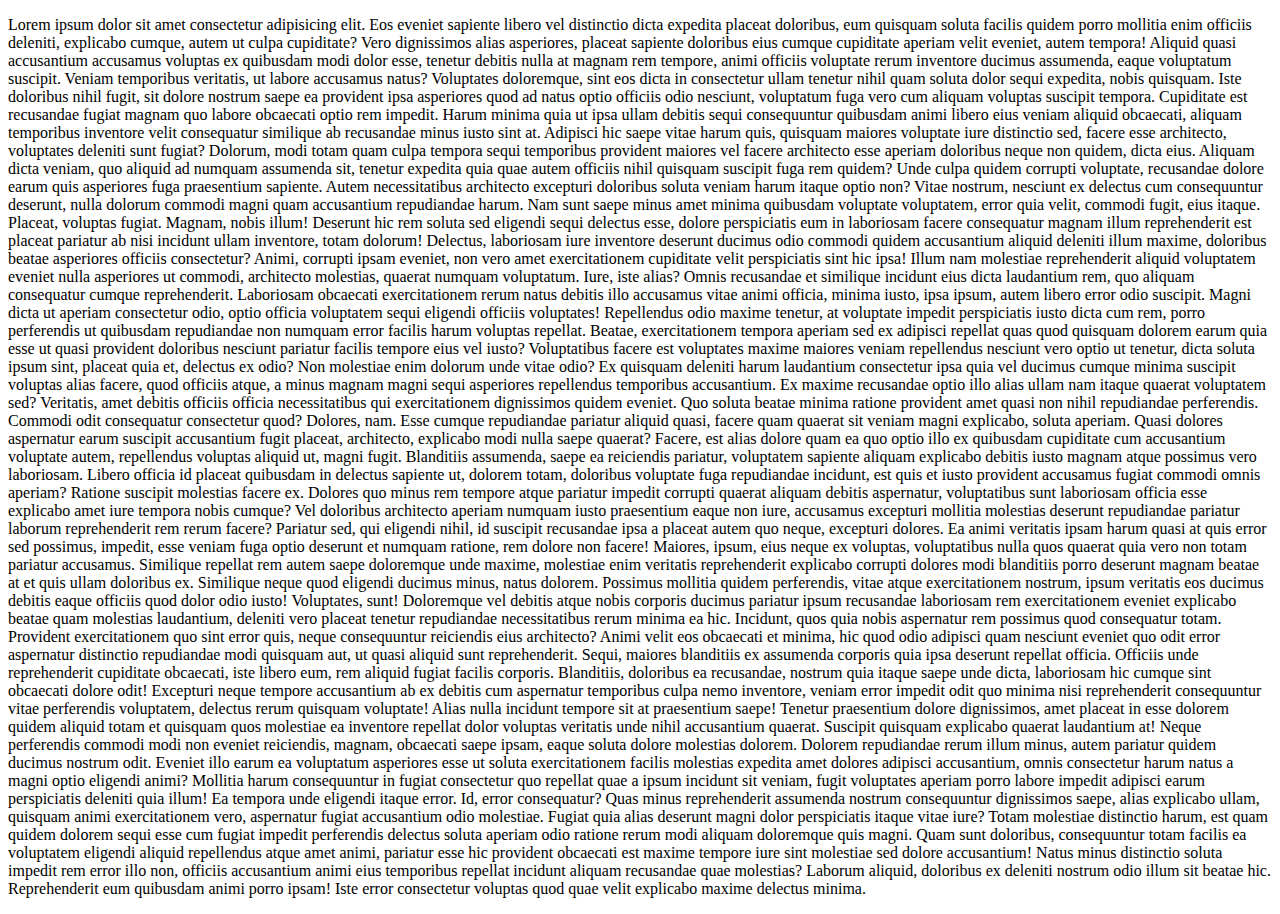
<file: js/index.html>
<!DOCTYPE html>
<html lang="en">

<head>
    <meta charset="UTF-8">
    <meta name="viewport" content="width=device-width, initial-scale=1.0">
    <title>Document</title>
    <!-- <link rel="stylesheet" href="style.css"> -->
</head>

<body>
    <!-- <div style="position: relative;width: 100%;height: 100vh;">
        <img src="https://cdn.wallpapersafari.com/53/88/ugxp6T.jpeg" alt="" style="position: absolute; width: 100%;height: 100%;">
        <form action="" style="position: absolute; right: 30%; top: 45%;">
            <input type="text" placeholder="Add Url">
            <button type="button">Add</button>
        </form>
    </div> -->
    <p class="p">Lorem ipsum dolor sit amet consectetur adipisicing elit. Eos eveniet sapiente libero vel distinctio
        dicta expedita placeat doloribus, eum quisquam soluta facilis quidem porro mollitia enim officiis deleniti,
        explicabo cumque, autem ut culpa cupiditate? Vero dignissimos alias asperiores, placeat sapiente doloribus eius
        cumque cupiditate aperiam velit eveniet, autem tempora! Aliquid quasi accusantium accusamus voluptas ex
        quibusdam modi dolor esse, tenetur debitis nulla at magnam rem tempore, animi officiis voluptate rerum inventore
        ducimus assumenda, eaque voluptatum suscipit. Veniam temporibus veritatis, ut labore accusamus natus? Voluptates
        doloremque, sint eos dicta in consectetur ullam tenetur nihil quam soluta dolor sequi expedita, nobis quisquam.
        Iste doloribus nihil fugit, sit dolore nostrum saepe ea provident ipsa asperiores quod ad natus optio officiis
        odio nesciunt, voluptatum fuga vero cum aliquam voluptas suscipit tempora. Cupiditate est recusandae fugiat
        magnam quo labore obcaecati optio rem impedit. Harum minima quia ut ipsa ullam debitis sequi consequuntur
        quibusdam animi libero eius veniam aliquid obcaecati, aliquam temporibus inventore velit consequatur similique
        ab recusandae minus iusto sint at. Adipisci hic saepe vitae harum quis, quisquam maiores voluptate iure
        distinctio sed, facere esse architecto, voluptates deleniti sunt fugiat? Dolorum, modi totam quam culpa tempora
        sequi temporibus provident maiores vel facere architecto esse aperiam doloribus neque non quidem, dicta eius.
        Aliquam dicta veniam, quo aliquid ad numquam assumenda sit, tenetur expedita quia quae autem officiis nihil
        quisquam suscipit fuga rem quidem? Unde culpa quidem corrupti voluptate, recusandae dolore earum quis asperiores
        fuga praesentium sapiente. Autem necessitatibus architecto excepturi doloribus soluta veniam harum itaque optio
        non? Vitae nostrum, nesciunt ex delectus cum consequuntur deserunt, nulla dolorum commodi magni quam accusantium
        repudiandae harum. Nam sunt saepe minus amet minima quibusdam voluptate voluptatem, error quia velit, commodi
        fugit, eius itaque. Placeat, voluptas fugiat. Magnam, nobis illum! Deserunt hic rem soluta sed eligendi sequi
        delectus esse, dolore perspiciatis eum in laboriosam facere consequatur magnam illum reprehenderit est placeat
        pariatur ab nisi incidunt ullam inventore, totam dolorum! Delectus, laboriosam iure inventore deserunt ducimus
        odio commodi quidem accusantium aliquid deleniti illum maxime, doloribus beatae asperiores officiis consectetur?
        Animi, corrupti ipsam eveniet, non vero amet exercitationem cupiditate velit perspiciatis sint hic ipsa! Illum
        nam molestiae reprehenderit aliquid voluptatem eveniet nulla asperiores ut commodi, architecto molestias,
        quaerat numquam voluptatum. Iure, iste alias? Omnis recusandae et similique incidunt eius dicta laudantium rem,
        quo aliquam consequatur cumque reprehenderit. Laboriosam obcaecati exercitationem rerum natus debitis illo
        accusamus vitae animi officia, minima iusto, ipsa ipsum, autem libero error odio suscipit. Magni dicta ut
        aperiam consectetur odio, optio officia voluptatem sequi eligendi officiis voluptates! Repellendus odio maxime
        tenetur, at voluptate impedit perspiciatis iusto dicta cum rem, porro perferendis ut quibusdam repudiandae non
        numquam error facilis harum voluptas repellat. Beatae, exercitationem tempora aperiam sed ex adipisci repellat
        quas quod quisquam dolorem earum quia esse ut quasi provident doloribus nesciunt pariatur facilis tempore eius
        vel iusto? Voluptatibus facere est voluptates maxime maiores veniam repellendus nesciunt vero optio ut tenetur,
        dicta soluta ipsum sint, placeat quia et, delectus ex odio? Non molestiae enim dolorum unde vitae odio? Ex
        quisquam deleniti harum laudantium consectetur ipsa quia vel ducimus cumque minima suscipit voluptas alias
        facere, quod officiis atque, a minus magnam magni sequi asperiores repellendus temporibus accusantium. Ex maxime
        recusandae optio illo alias ullam nam itaque quaerat voluptatem sed? Veritatis, amet debitis officiis officia
        necessitatibus qui exercitationem dignissimos quidem eveniet. Quo soluta beatae minima ratione provident amet
        quasi non nihil repudiandae perferendis. Commodi odit consequatur consectetur quod? Dolores, nam. Esse cumque
        repudiandae pariatur aliquid quasi, facere quam quaerat sit veniam magni explicabo, soluta aperiam. Quasi
        dolores aspernatur earum suscipit accusantium fugit placeat, architecto, explicabo modi nulla saepe quaerat?
        Facere, est alias dolore quam ea quo optio illo ex quibusdam cupiditate cum accusantium voluptate autem,
        repellendus voluptas aliquid ut, magni fugit. Blanditiis assumenda, saepe ea reiciendis pariatur, voluptatem
        sapiente aliquam explicabo debitis iusto magnam atque possimus vero laboriosam. Libero officia id placeat
        quibusdam in delectus sapiente ut, dolorem totam, doloribus voluptate fuga repudiandae incidunt, est quis et
        iusto provident accusamus fugiat commodi omnis aperiam? Ratione suscipit molestias facere ex. Dolores quo minus
        rem tempore atque pariatur impedit corrupti quaerat aliquam debitis aspernatur, voluptatibus sunt laboriosam
        officia esse explicabo amet iure tempora nobis cumque? Vel doloribus architecto aperiam numquam iusto
        praesentium eaque non iure, accusamus excepturi mollitia molestias deserunt repudiandae pariatur laborum
        reprehenderit rem rerum facere? Pariatur sed, qui eligendi nihil, id suscipit recusandae ipsa a placeat autem
        quo neque, excepturi dolores. Ea animi veritatis ipsam harum quasi at quis error sed possimus, impedit, esse
        veniam fuga optio deserunt et numquam ratione, rem dolore non facere! Maiores, ipsum, eius neque ex voluptas,
        voluptatibus nulla quos quaerat quia vero non totam pariatur accusamus. Similique repellat rem autem saepe
        doloremque unde maxime, molestiae enim veritatis reprehenderit explicabo corrupti dolores modi blanditiis porro
        deserunt magnam beatae at et quis ullam doloribus ex. Similique neque quod eligendi ducimus minus, natus
        dolorem. Possimus mollitia quidem perferendis, vitae atque exercitationem nostrum, ipsum veritatis eos ducimus
        debitis eaque officiis quod dolor odio iusto! Voluptates, sunt! Doloremque vel debitis atque nobis corporis
        ducimus pariatur ipsum recusandae laboriosam rem exercitationem eveniet explicabo beatae quam molestias
        laudantium, deleniti vero placeat tenetur repudiandae necessitatibus rerum minima ea hic. Incidunt, quos quia
        nobis aspernatur rem possimus quod consequatur totam. Provident exercitationem quo sint error quis, neque
        consequuntur reiciendis eius architecto? Animi velit eos obcaecati et minima, hic quod odio adipisci quam
        nesciunt eveniet quo odit error aspernatur distinctio repudiandae modi quisquam aut, ut quasi aliquid sunt
        reprehenderit. Sequi, maiores blanditiis ex assumenda corporis quia ipsa deserunt repellat officia. Officiis
        unde reprehenderit cupiditate obcaecati, iste libero eum, rem aliquid fugiat facilis corporis. Blanditiis,
        doloribus ea recusandae, nostrum quia itaque saepe unde dicta, laboriosam hic cumque sint obcaecati dolore odit!
        Excepturi neque tempore accusantium ab ex debitis cum aspernatur temporibus culpa nemo inventore, veniam error
        impedit odit quo minima nisi reprehenderit consequuntur vitae perferendis voluptatem, delectus rerum quisquam
        voluptate! Alias nulla incidunt tempore sit at praesentium saepe! Tenetur praesentium dolore dignissimos, amet
        placeat in esse dolorem quidem aliquid totam et quisquam quos molestiae ea inventore repellat dolor voluptas
        veritatis unde nihil accusantium quaerat. Suscipit quisquam explicabo quaerat laudantium at! Neque perferendis
        commodi modi non eveniet reiciendis, magnam, obcaecati saepe ipsam, eaque soluta dolore molestias dolorem.
        Dolorem repudiandae rerum illum minus, autem pariatur quidem ducimus nostrum odit. Eveniet illo earum ea
        voluptatum asperiores esse ut soluta exercitationem facilis molestias expedita amet dolores adipisci
        accusantium, omnis consectetur harum natus a magni optio eligendi animi? Mollitia harum consequuntur in fugiat
        consectetur quo repellat quae a ipsum incidunt sit veniam, fugit voluptates aperiam porro labore impedit
        adipisci earum perspiciatis deleniti quia illum! Ea tempora unde eligendi itaque error. Id, error consequatur?
        Quas minus reprehenderit assumenda nostrum consequuntur dignissimos saepe, alias explicabo ullam, quisquam animi
        exercitationem vero, aspernatur fugiat accusantium odio molestiae. Fugiat quia alias deserunt magni dolor
        perspiciatis itaque vitae iure? Totam molestiae distinctio harum, est quam quidem dolorem sequi esse cum fugiat
        impedit perferendis delectus soluta aperiam odio ratione rerum modi aliquam doloremque quis magni. Quam sunt
        doloribus, consequuntur totam facilis ea voluptatem eligendi aliquid repellendus atque amet animi, pariatur esse
        hic provident obcaecati est maxime tempore iure sint molestiae sed dolore accusantium! Natus minus distinctio
        soluta impedit rem error illo non, officiis accusantium animi eius temporibus repellat incidunt aliquam
        recusandae quae molestias? Laborum aliquid, doloribus ex deleniti nostrum odio illum sit beatae hic.
        Reprehenderit eum quibusdam animi porro ipsam! Iste error consectetur voluptas quod quae velit explicabo maxime
        delectus minima.
    </p>

    <script src="./main.js"></script>
</body>

</html>
</file>
<file: js/style.css>
/* *{
    margin: 0;
    padding: 0;
}

input{
    width: 350px;
    height: 45px;
    background: rgba(222, 218, 218, 0.502);
    border: pink solid 1px;
    border-radius: 15px;
}
button{
    width: 200px;
    height: 35px;
    border: pink solid 1px;
    border-radius: 15px;
    background: rgba(222, 218, 218, 0.502);
} */
</file>
